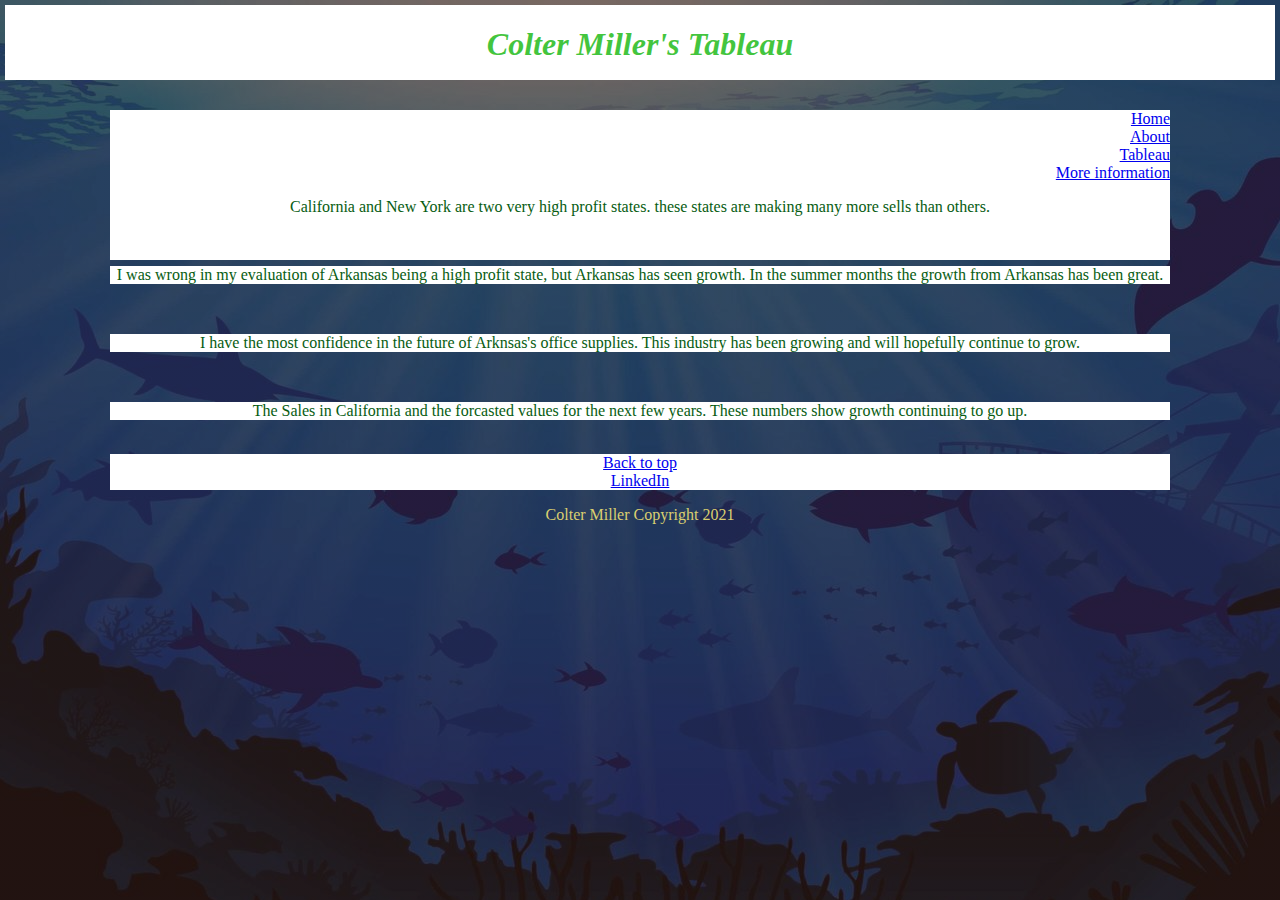
<file: html/tableau.html>
<!--Colter Miller December 15, 2021-->

<!DOCTYPE html>
<html lang="en">
<html class="back">
    
        <Head>
            <Title>Colter's Tableau</Title>
            <link href="../styles/bootstyles.css" rel="stylesheet" />
           
        </Head>
        <body>
        <div class="common header">
            <Header>
                <h1 style="color: rgba(15, 182, 9, 0.795); text-decoration: rgb(229, 255, 0); font-style: italic; text-align: center;">Colter Miller's Tableau</h1>
        </div>
            </Header>
            <div class="common body">
            <body class="co" class="button">
                <div style="text-align: right; color: rgb(218, 207, 112);">
                <a href="../index.html">Home</a><br><a href="about.html">About</a><br><a href="#">Tableau</a><br><a href="https://asian-links.com/gdp/most-profitable-companies" target="_blank">More information</a>
                <div style="text-align: center; color: rgb(218, 207, 112);">
                
                <div style="text-align: right; color: rgb(218, 207, 112);">
                
                <div class='tableauPlaceholder' id='viz1639568052324' style='position: relative'><object class='tableauViz'  style='display:none;'><param name='host_url' value='https%3A%2F%2Fpublic.tableau.com%2F' /> <param name='embed_code_version' value='3' /> <param name='site_root' value='' /><param name='name' value='sheet1_16395679997650&#47;Sheet1' /><param name='tabs' value='no' /><param name='toolbar' value='yes' /><param name='animate_transition' value='yes' /><param name='display_static_image' value='yes' /><param name='display_spinner' value='yes' /><param name='display_overlay' value='yes' /><param name='display_count' value='yes' /><param name='language' value='en-US' /></object></div>                <script type='text/javascript'>                    var divElement = document.getElementById('viz1639568052324');                    var vizElement = divElement.getElementsByTagName('object')[0];                    vizElement.style.width='100%';vizElement.style.height=(divElement.offsetWidth*0.75)+'px';                    var scriptElement = document.createElement('script');                    scriptElement.src = 'https://public.tableau.com/javascripts/api/viz_v1.js';                    vizElement.parentNode.insertBefore(scriptElement, vizElement);                </script>
                <p style="text-align: center; background-color: white; color: rgb(7, 92, 18);">California and New York are two very high profit states. these states are  making many more sells than others.</p><br>
                <div class='tableauPlaceholder' id='viz1639568358965' style='position: relative'><object class='tableauViz'  style='display:none;'><param name='host_url' value='https%3A%2F%2Fpublic.tableau.com%2F' /> <param name='embed_code_version' value='3' /> <param name='site_root' value='' /><param name='name' value='2_16395683467480&#47;Sheet2' /><param name='tabs' value='no' /><param name='toolbar' value='yes' /><param name='animate_transition' value='yes' /><param name='display_static_image' value='yes' /><param name='display_spinner' value='yes' /><param name='display_overlay' value='yes' /><param name='display_count' value='yes' /><param name='language' value='en-US' /></object></div>                <script type='text/javascript'>                    var divElement = document.getElementById('viz1639568358965');                    var vizElement = divElement.getElementsByTagName('object')[0];                    vizElement.style.width='100%';vizElement.style.height=(divElement.offsetWidth*0.75)+'px';                    var scriptElement = document.createElement('script');                    scriptElement.src = 'https://public.tableau.com/javascripts/api/viz_v1.js';                    vizElement.parentNode.insertBefore(scriptElement, vizElement);                </script>
                <p style="text-align: center; background-color: white; color: rgb(7, 92, 18);">I was wrong in my evaluation of Arkansas being a high profit state, but Arkansas has seen growth. In the summer months the growth from Arkansas has been great. </p><br>
                <div class='tableauPlaceholder' id='viz1639568118048' style='position: relative'><object class='tableauViz'  style='display:none;'><param name='host_url' value='https%3A%2F%2Fpublic.tableau.com%2F' /> <param name='embed_code_version' value='3' /> <param name='site_root' value='' /><param name='name' value='sheet3_16395679668890&#47;Sheet3' /><param name='tabs' value='no' /><param name='toolbar' value='yes' /><param name='animate_transition' value='yes' /><param name='display_static_image' value='yes' /><param name='display_spinner' value='yes' /><param name='display_overlay' value='yes' /><param name='display_count' value='yes' /><param name='language' value='en-US' /></object></div>                <script type='text/javascript'>                    var divElement = document.getElementById('viz1639568118048');                    var vizElement = divElement.getElementsByTagName('object')[0];                    vizElement.style.width='100%';vizElement.style.height=(divElement.offsetWidth*0.75)+'px';                    var scriptElement = document.createElement('script');                    scriptElement.src = 'https://public.tableau.com/javascripts/api/viz_v1.js';                    vizElement.parentNode.insertBefore(scriptElement, vizElement);                </script>
                <p style="text-align: center; background-color: white; color: rgb(7, 92, 18);">I have the most confidence in the future of Arknsas's office supplies. This industry has been growing and will hopefully continue to grow.</p><br>
                <div class='tableauPlaceholder' id='viz1639567803899' style='position: relative'>
                    <object class='tableauViz'  style='display:none;'>
                        <param name='host_url' value='https%3A%2F%2Fpublic.tableau.com%2F' /> 
                        <param name='embed_code_version' value='3' /> 
                        <param name='site_root' value='' />
                        <param name='name' value='data_16395662626320&#47;Sheet4' />
                        <param name='tabs' value='no' />
                        <param name='toolbar' value='yes' />
                        <param name='animate_transition' value='yes' />
                        <param name='display_static_image' value='yes' />
                        <param name='display_spinner' value='yes' />
                        <param name='display_overlay' value='yes' />
                        <param name='display_count' value='yes' />
                        <param name='language' value='en-US' />
                    </object>
                </div>                
                <script type='text/javascript'>
                                    var divElement = document.getElementById('viz1639567803899');                    
                                    var vizElement = divElement.getElementsByTagName('object')[0];                    
                                    vizElement.style.width='100%';vizElement.style.height=(divElement.offsetWidth*0.75)+'px';                    
                                    var scriptElement = document.createElement('script');                    
                                    scriptElement.src = 'https://public.tableau.com/javascripts/api/viz_v1.js';                    vizElement.parentNode.insertBefore(scriptElement, vizElement);                </script>
                                    <p style="text-align: center; background-color: white; color: rgb(7, 92, 18);">The Sales in California and the forcasted values for the next few years. These numbers show growth continuing to go up. </p><br>
            </div>
            </body>
            <div style=background-color:white>
            <a style=text-align:left; href="#top">Back to top </a><br>
            <a href="https://www.linkedin.com/in/colterkmiller/" target= "_blank" title="Colter's Linkedin profile"> LinkedIn</a></p></div>
            Colter Miller Copyright 2021
            </div>
            
                        
        </body>

</html>
</file>
<file: styles/bootstyles.css>
.back{
    background-image: linear-gradient(rgba(47, 23, 15, 0.65), rgba(47, 23, 15, 0.65)), url("../Images/back.jpeg");

}

.left{
    text-align: left;
}

.center{
    text-align: center;
}

.right{
    text-align: right;
}

.co{
    color: rgb(238, 255, 0);
}

*:focus{
    outline: 0 !important;
}

.button{
    outline:none;
}

.common{
    background-color: rgb(255, 255, 255);
    Position:absolute;

}

.header{
    top: 5px;
    left: 5px;
    right: 5px;
    height: 75px;

}

.body{
    top: 110px;
    left: 110px;
    right: 110px;
    height: 150px;

}

.footer{
    Bottom: 5px;
    left: 5px;
    Right: 5px;
    Height:25px;
    color: orchid;

}
</file>
